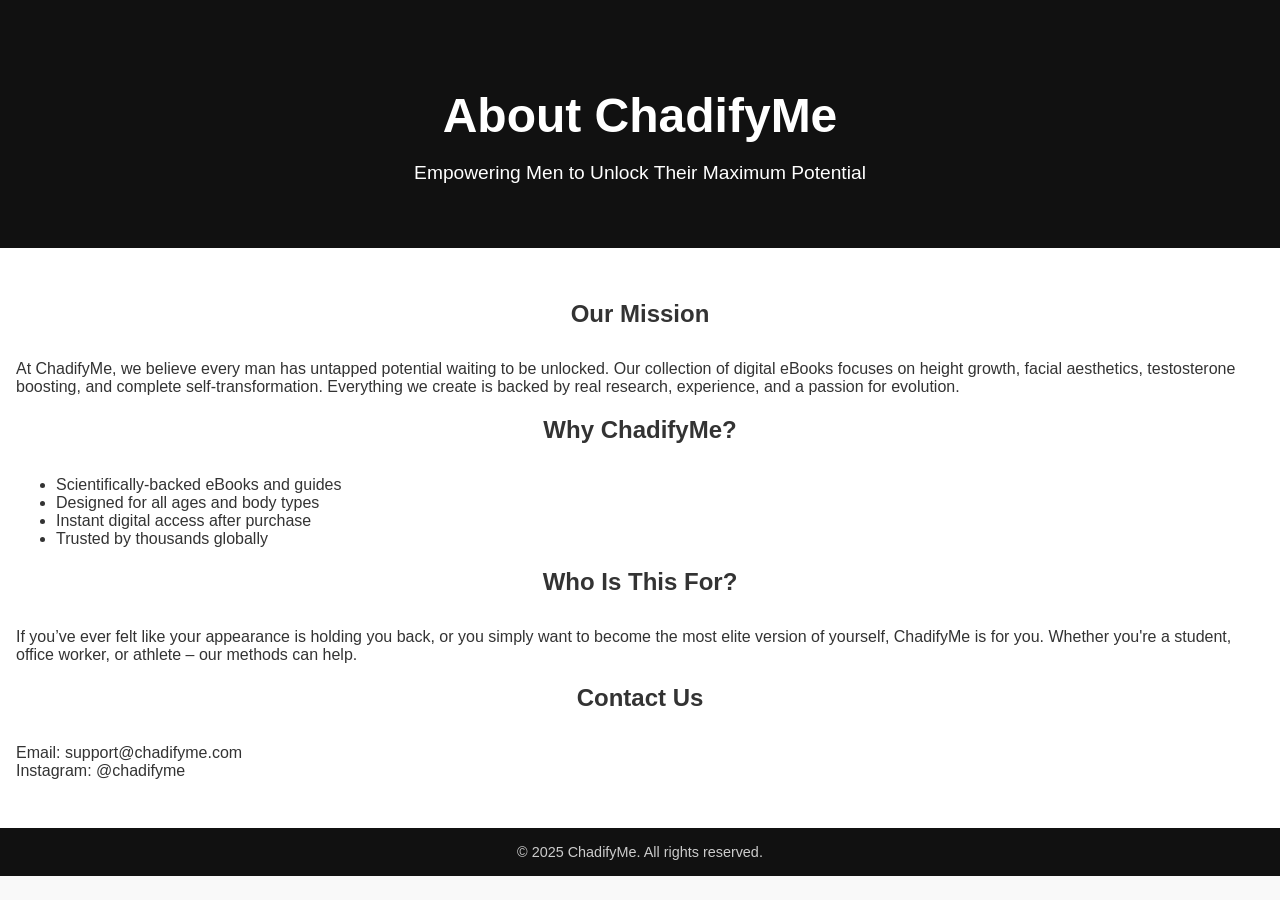
<file: about.html>
<!DOCTYPE html><html lang="en">
<head>
  <meta charset="UTF-8" />
  <meta name="viewport" content="width=device-width, initial-scale=1.0" />
  <title>About | ChadifyMe</title>
  <link rel="stylesheet" href="style.css" />
</head>
<body>
  <section class="hero">
    <h1>About ChadifyMe</h1>
    <p>Empowering Men to Unlock Their Maximum Potential</p>
  </section>  <section class="products">
    <h2>Our Mission</h2>
    <p>
      At ChadifyMe, we believe every man has untapped potential waiting to be unlocked.
      Our collection of digital eBooks focuses on height growth, facial aesthetics,
      testosterone boosting, and complete self-transformation. Everything we create
      is backed by real research, experience, and a passion for evolution.
    </p><h2>Why ChadifyMe?</h2>
<ul>
  <li>Scientifically-backed eBooks and guides</li>
  <li>Designed for all ages and body types</li>
  <li>Instant digital access after purchase</li>
  <li>Trusted by thousands globally</li>
</ul>

<h2>Who Is This For?</h2>
<p>
  If you’ve ever felt like your appearance is holding you back, or you simply want
  to become the most elite version of yourself, ChadifyMe is for you. Whether you're
  a student, office worker, or athlete – our methods can help.
</p>

<h2>Contact Us</h2>
<p>Email: support@chadifyme.com<br />Instagram: @chadifyme</p>

  </section>  <footer>
    &copy; 2025 ChadifyMe. All rights reserved.
  </footer>
</body>
</html>
</file>
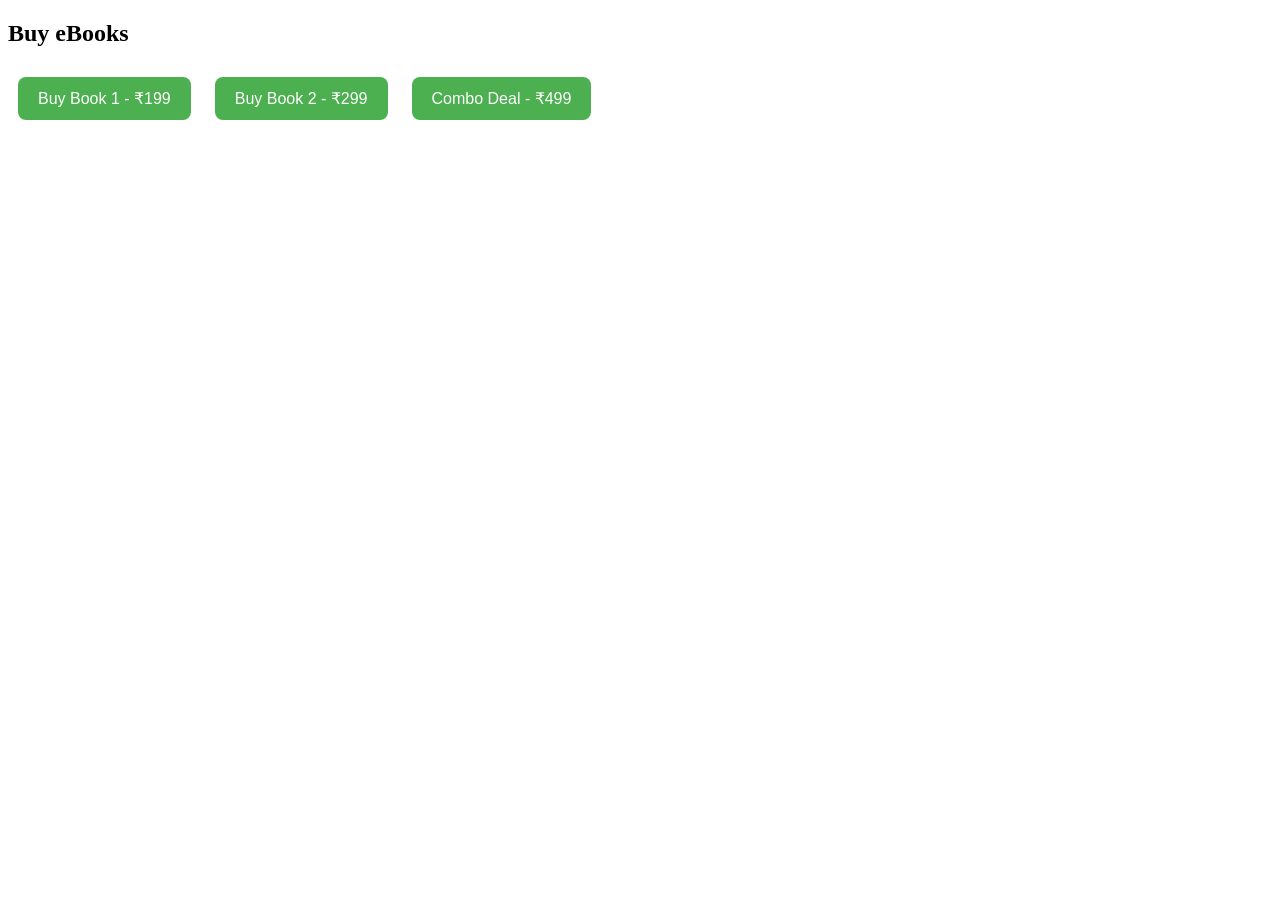
<file: payment.html>
<!DOCTYPE html>
<html lang="en">
<head>
  <meta charset="UTF-8">
  <title>ChadifyMe Book Payments</title>
  <style>
    .upi-button {
      background-color: #4CAF50;
      color: white;
      padding: 12px 20px;
      margin: 10px;
      border: none;
      border-radius: 8px;
      font-size: 16px;
      cursor: pointer;
    }

    .confirm-button {
      display: none;
      background-color: #008CBA;
    }

    .download-link {
      display: none;
      font-size: 18px;
      margin-top: 20px;
    }
  </style>
</head>
<body>

  <h2>Buy eBooks</h2>

  <button class="upi-button" onclick="pay('199', 'book1.pdf')">Buy Book 1 - ₹199</button>
  <button class="upi-button" onclick="pay('299', 'book2.pdf')">Buy Book 2 - ₹299</button>
  <button class="upi-button" onclick="pay('499', 'combo.zip')">Combo Deal - ₹499</button>

  <button id="confirmBtn" class="upi-button confirm-button" onclick="revealDownload()">I have paid</button>

  <div id="download" class="download-link">
    <a id="downloadLink" href="#" download>Click here to download your book</a>
  </div>

  <script>
    let selectedFile = "";

    function pay(amount, file) {
      selectedFile = file;
      const upiId = "9709131344@axl";
      const name = "ChadifyMe Books";
      const url = `upi://pay?pa=${upiId}&pn=${encodeURIComponent(name)}&am=${amount}&cu=INR`;
      window.location.href = url;

      // Show confirmation button
      setTimeout(() => {
        document.getElementById("confirmBtn").style.display = "inline-block";
      }, 2000);
    }

    function revealDownload() {
      document.getElementById("downloadLink").href = selectedFile;
      document.getElementById("download").style.display = "block";
    }
  </script>

</body>
</html>
</file>
<file: style.css>
body {
  margin: 0;
  font-family: 'Poppins', sans-serif;
  background: #f9f9f9;
  color: #333;
}

.hero {
  background: #111;
  color: #fff;
  text-align: center;
  padding: 3rem 1rem;
}

.hero h1 {
  font-size: 3rem;
  margin-bottom: 0.5rem;
}

.hero p {
  font-size: 1.2rem;
  margin-bottom: 1rem;
}

.cta {
  background: #ff5c5c;
  color: white;
  padding: 0.75rem 1.5rem;
  text-decoration: none;
  border-radius: 25px;
  font-weight: bold;
}

.carousel {
  display: flex;
  overflow-x: auto;
  gap: 1rem;
  padding: 1rem;
}

.carousel img {
  height: 200px;
  border-radius: 10px;
}

.products {
  padding: 2rem 1rem;
  background: #fff;
}

.products h2 {
  text-align: center;
  margin-bottom: 2rem;
}

.book {
  background: #f1f1f1;
  padding: 1rem;
  border-radius: 10px;
  margin-bottom: 1.5rem;
  text-align: center;
}

.book img {
  max-width: 100%;
  height: auto;
  border-radius: 8px;
}

.price {
  font-weight: bold;
  color: #555;
}

.discount {
  color: #ff5c5c;
  margin-left: 10px;
}

.buy-btn {
  display: inline-block;
  margin-top: 0.5rem;
  background: #0070f3;
  color: white;
  padding: 0.5rem 1rem;
  border-radius: 5px;
  text-decoration: none;
  font-weight: bold;
}

.combo {
  text-align: center;
  background: #ffe0e0;
  padding: 2rem 1rem;
}

.combo-btn {
  display: inline-block;
  margin-top: 1rem;
  background: #ff5c5c;
  color: white;
  padding: 0.75rem 1.5rem;
  border-radius: 25px;
  font-weight: bold;
  text-decoration: none;
}

.reviews {
  padding: 2rem 1rem;
  background: #fafafa;
  text-align: center;
}

footer {
  text-align: center;
  padding: 1rem;
  background: #111;
  color: #ccc;
  font-size: 0.9rem;
}
</file>
